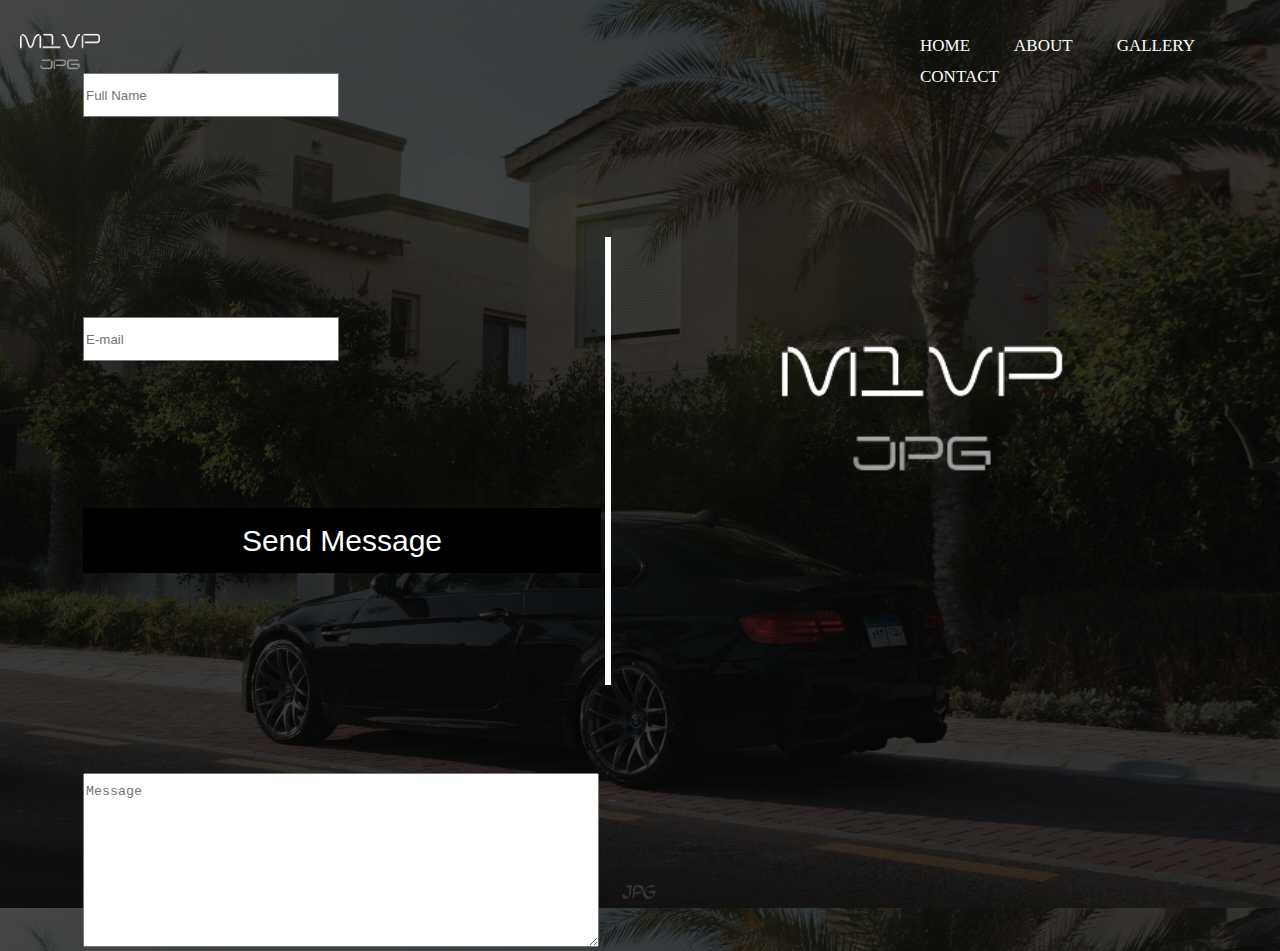
<file: finalproject/contact.html>
<!DOCTYPE html>
<html lang="en">
<head>
    <meta charset="UTF-8">
    <meta http-equiv="X-UA-Compatible" content="IE=edge">
    <meta name="viewport" content="width=device-width, initial-scale=1.0">
    <title>Document</title>
    <link rel="stylesheet" href="contact.css">
</head>
<body>
    <div class="bg"><img src="img/e92.jpg" width="0" height="0" alt="error"></div>
<div class="contactbox"></div>
    <div class="line"></div>
    </ul>
    <div class="nav">
        <Li><a href="./index.html">Home</a></Li>
         <Li><a href="./about.html">About</a></Li>
         <Li><a href="./gallery.html">Gallery</a></Li>
         <Li><a href="./contact.html">Contact</a></Li> 
        </div>
    <ul> 
            <div class="logo"> 
                <img src="img/img.png" width="200px" height="200px" alt="error"> </div>

                <img src="img/img.png" width="700" height="700" style="float:right" alt="error">

        </div>
    
</body>
<form>
    <input type="text" class="name" placeholder="Full Name">
    <input type="text" class="mail" placeholder="E-mail">
    <textarea type="text" class="message" placeholder="Message"></textarea>
    <button type="button" class="send">Send Message</button>
</form>
</html>
</file>
<file: finalproject/contact.css>
body { 
    height: 100vh;
    background-image: linear-gradient(rgba(11, 11, 11, 0.75),rgba(7, 7, 7, 0.75)),url(img/e92.jpg);
    background-size: cover;
    background-position: center;
    margin-top: 0px; }

.contactbox {width: 500px;
background-color: #fff;
box-shadow: 0 0 20px 0 #999;
top: 50%;
left: 0%;
transform: translate(-50%,-50%);
position: absolute;
}
    /* .nav {
        display: flex;
        justify-content: space-between;
        width: 400px;
        margin-left: auto;
       
        margin-right: 30px;
    }
    
    .nav li{ 
    font-family: 'Thasadith';
    font-style: normal;
    font-weight: 200;
    font-size: 17px;
    line-height: 31px;
    color: #000000;
    list-style: none;
    }
    .nav li a{text-decoration: none;
        color: rgb(0, 0, 0);
        text-transform: uppercase;
    
    }
    
    .nav li a:hover {
        text-decoration: underline;
    }
     */
    
    .line {position: absolute;
        left: 30%;
        right: 35%;
        top: 50.88%;
        bottom: 80.12%;
        border: 3px solid #FFFFFF;
        transform: rotate(90deg);}
    

        
.logo{
    position:absolute ;
   margin-top: 20px;
}
.nav{
    position:absolute ;
    left: 900px;
    top: 30px;
}
.nav ul {
  list-style: none;
  align-content: right;
}
.nav li{
    display: inline;
    align-content: right;
    margin: 0px 20px;
}

.nav li { 
    font-family: 'Thasadith';
    font-style: normal;
    font-weight: 200;
    font-size: 17px;
    line-height: 31px;
    color: #FFFFFF;
    list-style: none;
}
.nav li a{text-decoration: none;
    color: #fff;
    text-transform: uppercase;

}

.nav li a:hover {
    text-decoration: underline;
}

.logo{
    position:absolute ;
   margin-top: -80px;
   left: -40px;
   top: 30px;
}

form {
    margin: 35px;
}

.name {
    width: 250px;
height: 40px;
margin-top: 20px;
border: 1px solid #777; 
outline: none;}

.mail {
    width: 250px;
height: 40px;
margin-top: 200px;
border: 1px solid #777; 
outline: none;}

.message {top: 500%;
    margin-top: 20px;
    width: 510px;
    height: 160px;
padding-top: 10px;}

.send {position: absolute;
    width: 518px;
    height: 65px;
    left: 83px;
    top: 490px;
color: #fff;
margin-top: 18px;
background-color: black;
font-size: 30px;
border: none;
cursor: pointer;}

.send:hover {
    text-decoration: underline;
}
</file>
